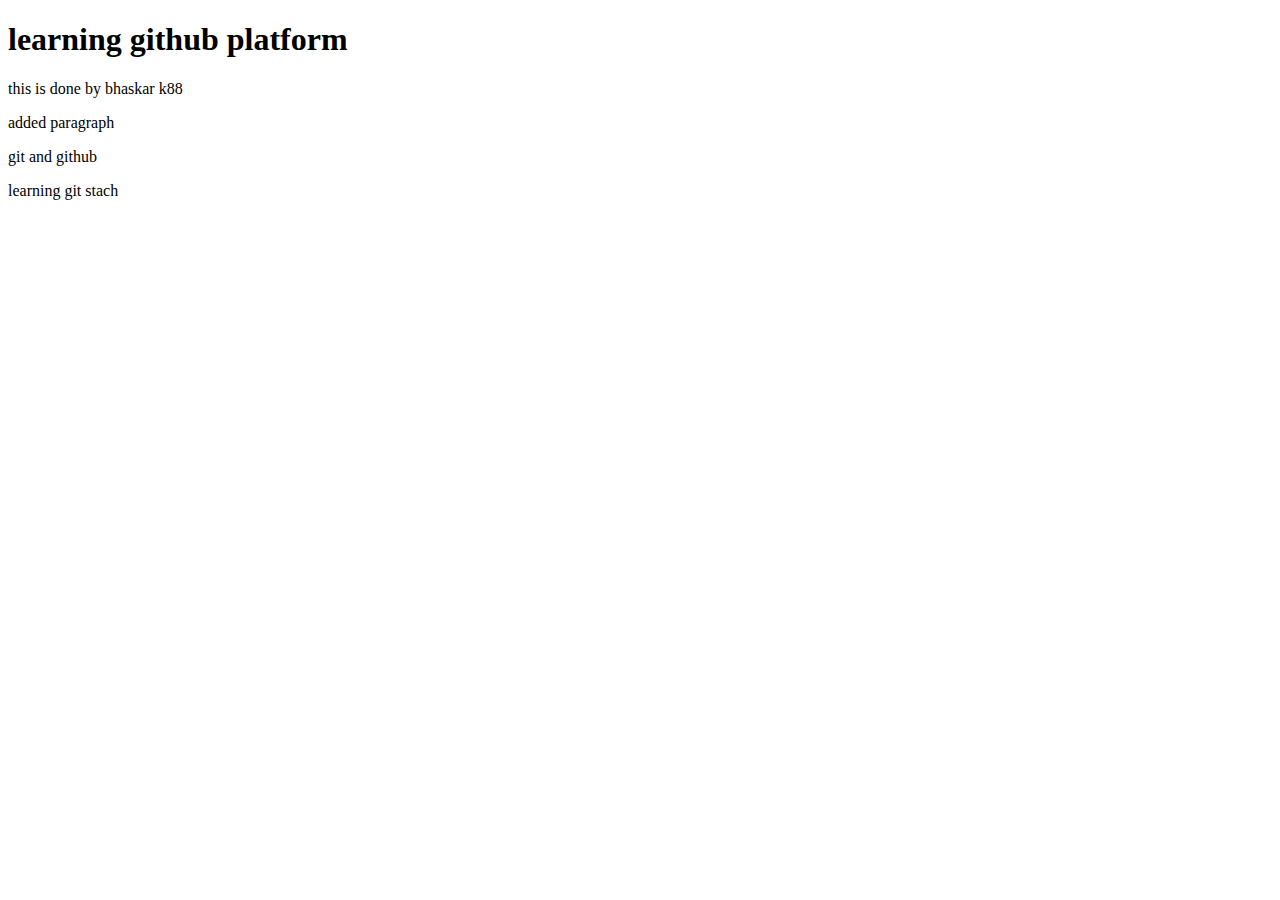
<file: index.html>
<!DOCTYPE html>
<html lang="en">
<head>
    <meta charset="UTF-8">
    <meta name="viewport" content="width=device-width, initial-scale=1.0">
    <title>Document</title>
</head>
<body>
    <h1>learning github platform</h1>
    <p>this is done by bhaskar k88</p>
    <p>added paragraph</p>
    <p>git and github</p>
    <p>learning git stach</p>
</body>
</html>
</file>
